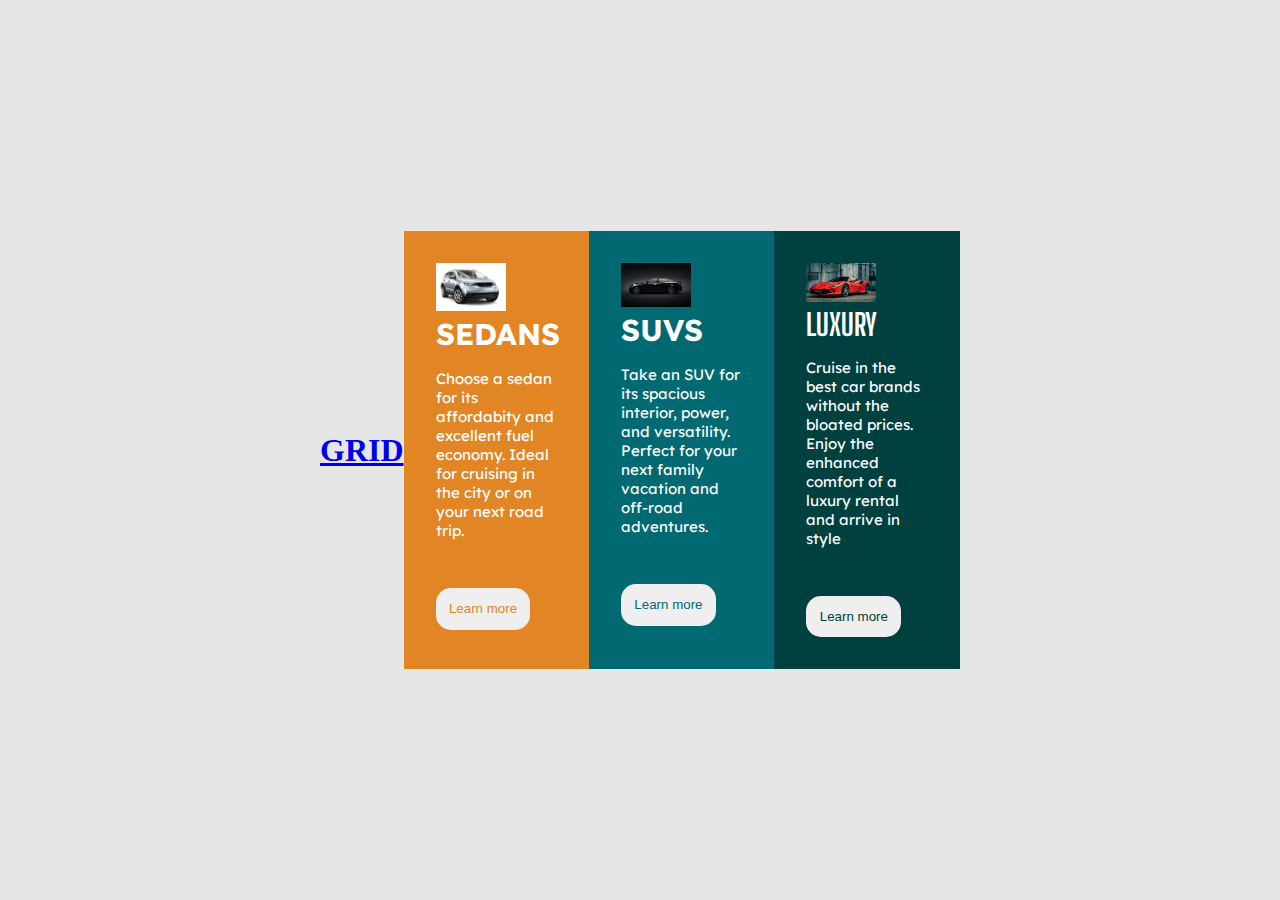
<file: index.html>
<!DOCTYPE html>
<html lang="en">
  <head>
    <meta charset="UTF-8" />
    <meta http-equiv="X-UA-Compatible" content="IE=edge" />
    <meta name="viewport" content="width=device-width, initial-scale=1.0" />
    <title>Flexbox and Grid</title>
    <link rel="stylesheet" href="style.css" />
    <link rel="preconnect" href="https://fonts.googleapis.com" />
    <link rel="preconnect" href="https://fonts.gstatic.com" crossorigin />
    <link
      href="https://fonts.googleapis.com/css2?family=Lexend+Deca&display=swap"
      rel="stylesheet"
    />
    <link rel="preconnect" href="https://fonts.googleapis.com" />
    <link rel="preconnect" href="https://fonts.gstatic.com" crossorigin />
    <link
      href="https://fonts.googleapis.com/css2?family=Big+Shoulders+Display:wght@700&family=Lexend+Deca&display=swap"
      rel="stylesheet"
    />
  </head>
  <body>
    <main>
      <a href="grid.html"><h1>GRID</h1></a>
      <div class="boss">
        <div class="first-column">
          <div class="top.p"><img src="suv1.jpg" alt="" /></div>
          <h2>SEDANS</h2>
          <p class="content">
            Choose a sedan for its affordabity and excellent fuel economy. Ideal
            for cruising in the city or on your next road trip.
          </p>

          <button>Learn more</button>
        </div>

        <div class="second-column">
          <div class="top.p"><img src="sedan1.jpg" alt="" /></div>
          <h2>SUVS</h2>
          <p class="content">
            Take an SUV for its spacious interior, power, and versatility.
            Perfect for your next family vacation and off-road adventures.
          </p>
          <button>Learn more</button>
        </div>

        <div class="third-column">
          <div class="top.p"><img src="luxury1.avif" alt="" /></div>
          <h2>LUXURY</h2>
          <p class="content">
            Cruise in the best car brands without the bloated prices. Enjoy the
            enhanced comfort of a luxury rental and arrive in style
          </p>
          <button>Learn more</button>
        </div>
      </div>
    </main>
  </body>
</html>
</file>
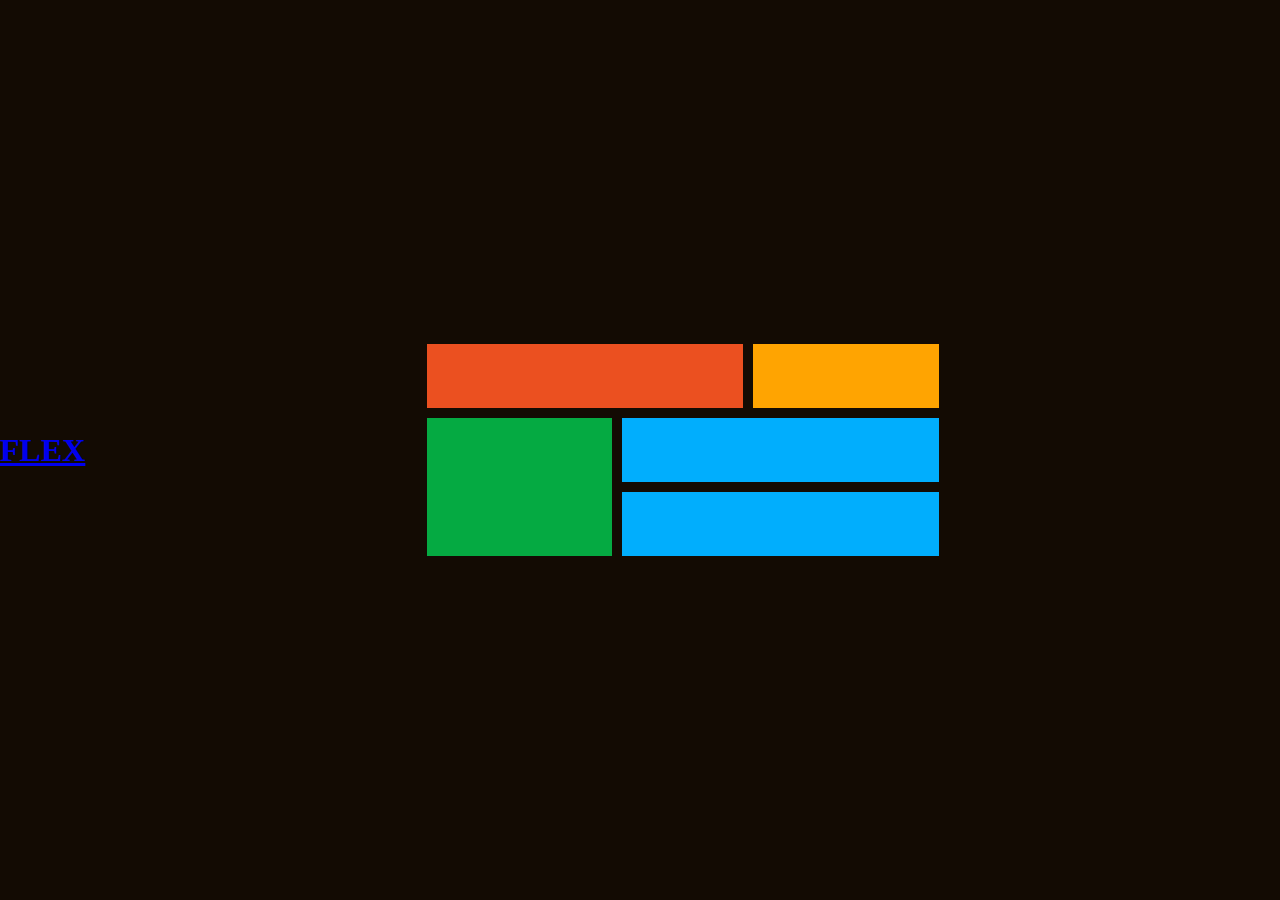
<file: grid.html>
<!DOCTYPE html>
<html lang="en">
<head>
    <meta charset="UTF-8">
    <meta http-equiv="X-UA-Compatible" content="IE=edge">
    <meta name="viewport" content="width=device-width, initial-scale=1.0">
    <title>Grid Layout</title>
    <link rel="stylesheet" href="grid.css">
</head>
<body>
    <a href="index.html"><h1>FLEX</h1></a>
    <main>
        <div class="item-a"></div>
        <div class="item-b"></div>
        <div class="item-c"></div>
        <div class="item-d"></div>
        <div class="item-e"></div>
    </main>
</body>
</html>
</file>
<file: style.css>
* {
  margin: 0;
  padding: 0;
  box-sizing: border-box;
}

body {
  background-color: hsl(0, 0%, 90%);
}
main {
  width: 50%;
  margin: auto;
  display: flex;
  justify-content: center;
  align-items: center;
  height: 100vh;
}

.boss {
  display: flex;
}

.first-column {
  background-color: #e28525;
  padding: 2em;
  width: 33.33%;
}

.first-column h2 {
  font-size: 30px;
  font-family: 'Lexend Deca', sans-serif;
  font-weight: 700;
  color: white;
  font: x-small;
}

.first-column button {
  border-radius: 15px;
  color: #e28525;
  padding: 1em;
  border: none;
}

.first-column .top-p {
  font-size: 15px;
  float: left;
  color: white;
  padding-bottom: 1pc;
}
.first-column .content {
  font-size: 15px;
  font-family: 'Lexend Deca', sans-serif;
  font-weight: 400;
  color: white;
  font: x-small;
  padding-top: 1pc;
  padding-bottom: 3pc;
}

.second-column {
  background-color: #016972;
  padding: 2em;
  width: 33.33%;
}

.second-column button {
  border-radius: 15px;
  color: #016972;
  padding: 1em;
  border: none;
}

.second-column h2 {
  font-size: 30px;
  font-family: 'Lexend Deca', sans-serif;
  font-weight: 700;
  color: white;
  font: x-small;
}

.second-column .top-p {
  font-size: 15px;
  color: white;
  padding-bottom: 1pc;
}
.second-column .content {
  font-size: 15px;
  font-family: 'Lexend Deca', sans-serif;
  font-weight: 400;
  color: white;
  font: x-small;
  padding-top: 1pc;
  padding-bottom: 3pc;
}

.third-column {
  background-color: #00403f;
  padding: 2em;
  width: 33.33%;
}

.third-column button {
  border-radius: 15px;
  color: #00403f;
  padding: 1em;
  border: none;
}

.third-column h2 {
  font-size: 30px;
  font-family: 'Big Shoulders Display', sans-serif;
  font-weight: 700;
  color: white;
  font: x-small;
}

.third-column .top-p {
  font-size: 15px;
  color: white;
  padding-bottom: 1pc;
}
.third-column .content {
  font-size: 15px;
  font-family: 'Lexend Deca', sans-serif;
  font-weight: 400;
  color: white;
  font: x-small;
  padding-top: 1pc;
  padding-bottom: 3pc;
}

img {
    max-width: 70px;
    max-height: 50px;
}
</file>
<file: grid.css>
*{
    margin: 0;
    padding: 0;
}

body{
    background-color: rgb(19, 11, 3);
    display: flex;
    place-items: center;
    min-height: 100vh;

}

main{
    display: grid;
    margin: auto;
    grid-template-areas: 
    'a a b'
    'c d d'
    'c e e'
    ;
    gap: 10px;
    width: 40%;
}

main div {
    padding: 2em;

}

.item-a{
    background-color: #eb5020;
    grid-area: a;
}
.item-b{
    background-color: #ffa401;
    grid-area: b;
}
.item-c{
    background-color: #05aa42;
    grid-area: c;
}
.item-d{
    background-color: #01aefd;
    grid-area: d;
}
.item-e{
    background-color: #01aefd;
    grid-area: e;
}
</file>
